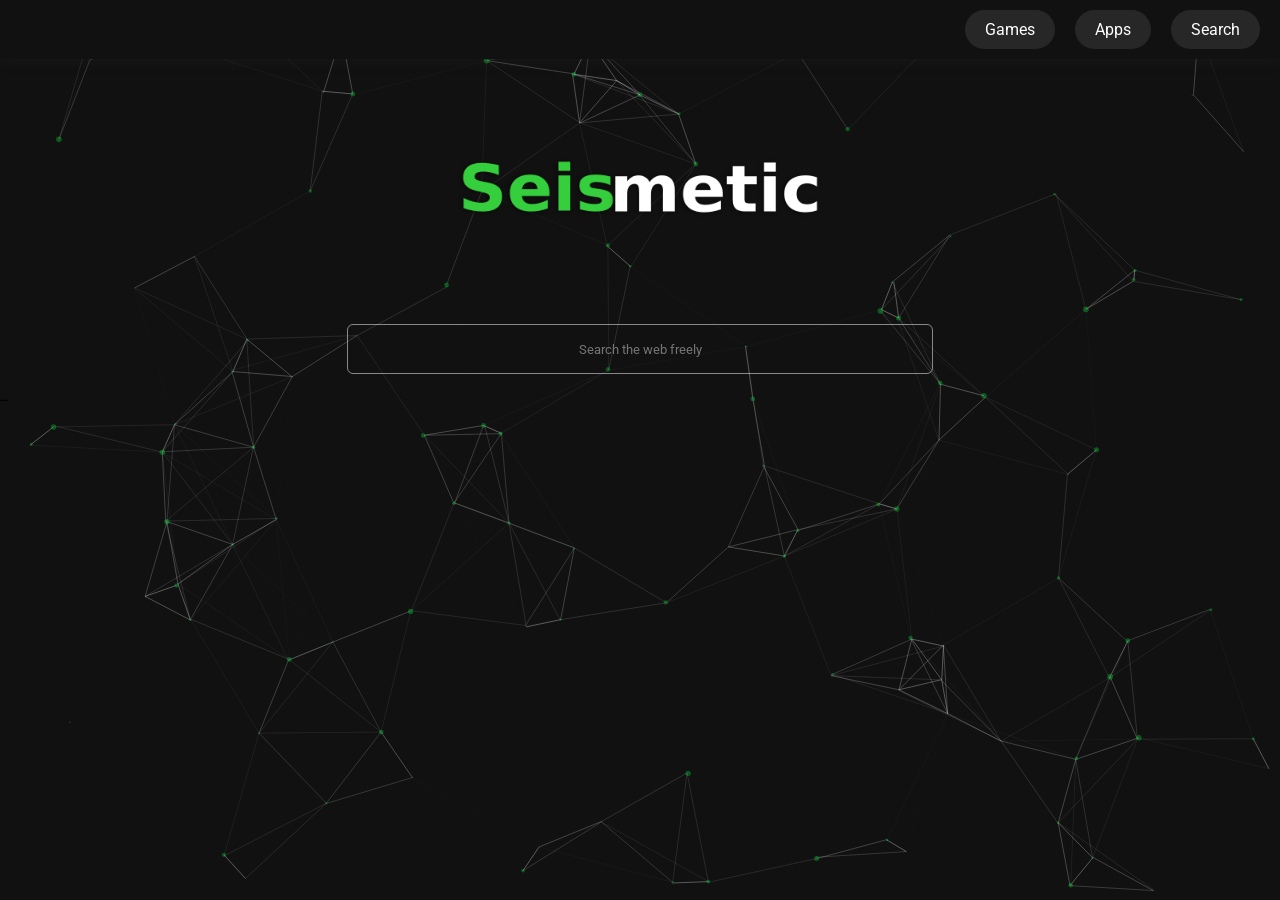
<file: static/public/index.html>
<!DOCTYPE html>
<html>
  <head>
    <meta charset="utf-8" />
    <title>Seismetic</title>
    <meta name="googlebot" content="noindex, nofollow, nosnippet" />
    <link rel="shortcut icon" content="favicon.ico" />
    <link rel="stylesheet" href="./css/theme.css" />
    <script src="uv/uv.bundle.js" defer></script>
    <script src="uv/uv.config.js" defer></script>
    <script src="register-sw.js" defer></script>
    <script src="search.js" defer></script>
    <script src="./JS/particles.js" defer></script>
    <script src="index.js" defer></script>
    <script src="./JS/quickload.js" defer></script>
  </head>

  <body>
    <nav>
      <ul>
        <li><a href="games.html">Games</a></li>
        <li><a href="apps.html">Apps</a></li>
        <li><a href="index.html">Search</a></li>
      </ul>
    </nav>
      <center><img id="seism" src="./img/seissmetic.png" alt="Seismetic" /></center>
    <form id="uv-form" class="flex-center">
      <input
        id="uv-search-engine"
        value="https://www.google.com/search?q=%s"
        type="hidden"
      />
      <input id="uv-address" type="text" placeholder="Search the web freely" />
    </form>
    <div class="desc left-margin">
      <p id="uv-error"></p>
      <pre id="uv-error-code"></pre>
    </div>
    <div id="particles-js"></div><span class="js-count-particles">--</span> <script src="./JS/min.js"></script> <!-- stats.js lib -->
  </body>
</html>
</file>
<file: static/public/css/theme.css>
@import url("https://fonts.googleapis.com/css2?family=Roboto:ital,wght@0,300;0,400;0,500;1,300;1,400&display=swap");

body {
  font-family: "Roboto", Arial, Helvetica, sans-serif;
  margin: 0;
  background: #111;
  display: flex;
  flex-direction: column;
  min-height: 100vh;
}

.fa-magnifying-glass {
  color: white;
}

.flex-center {
  display: flex;
  justify-content: center;
}

.header-center {
  align-items: center;
  flex-direction: column;
  margin-top: 10%;
}

.left-margin {
  margin: 0px 16px;
}

#uv-error {
  color: #ff6666 !important;
  white-space: pre-wrap;
}

#uv-error-code {
  font-size: 12px;
  color: #fff;
  font-family: "Courier New", Courier, monospace;
}

#uv-register-sw {
  color: white;
  background: #555555;
  cursor: pointer;
  outline: none;
  border: none;
  border-radius: 6px;
  padding: 16px 20px;
  line-height: 16px;
  display: none;
}

#uv-register-sw:active {
  background: #333333;
}

#uv-register-sw.show {
  display: block;
}

.logo-wrapper .text {
  font-size: 75px;
  color: #fff;
}

.logo-wrapper h1 {
  color: white;
}

footer {
  margin-top: auto;
  width: 93%;
  align-self: center;
  height: 80px;
  display: flex;
  justify-content: left;
  align-items: center;
}

footer a,
footer span {
  margin: 0 15px;
  text-decoration: none;
  color: #fff;
  font-size: 15px;
}

footer a {
  cursor: pointer;
}

footer a:hover {
  text-decoration: underline;
}

.desc p {
  width: 560px;
  color: rgba(253, 253, 253, 0.514);
}

#uv-address {
  background: none;
  font-family: inherit;
  padding: 0px 17px;
  height: 48px;
  border: 1px solid rgb(255, 255, 255, 0.5);
  color: var(--text-color);
  border-radius: 3px;
  outline: none;
  width: 550px;
  border-radius: 6px;
  margin-top: 5px;
  color: #fff;
  transition: border-radius 0.1s;
  text-align: center;
}

#uv-address:focus {
  color: rgb(255, 255, 255);
  border: 1px solid rgba(255, 255, 255, 0.514);
  border-radius: 50px;
}

.credit {
  border-radius: 10px;
  padding: 10px;
  display: block;
  border: #fff 1px solid;
  color: #fff;
  display: flex;
  flex-wrap: wrap;
  margin-bottom: 15px;
}

.credit label {
  margin-left: auto;
  margin-right: 15px;
}

.credit a,
.credit label {
  color: white;
  text-decoration: underline;
  text-align: right;
}

.credit pre {
  display: none;
  width: 100%;
}

.credit label::after {
  content: "show license";
  cursor: pointer;
}

.credit input:checked + label::after {
  content: "hide license";
}

.credit input:checked ~ pre {
  display: block;
}

#seism {
  height: 256px;
  width: 512px;
}

canvas{ 
  display: block; 
  vertical-align: bottom; 
} 

/* ---- particles.js container ---- */ 
#particles-js{ 
  z-index: -1;
  position:absolute; 
  width: 100%; 
  height: 100%; 
  background-repeat: no-repeat; 
  background-position: 50% 50%; 
} 

nav {
  background-color: rgba(88, 87, 87, 0.15);  
  backdrop-filter: blur(5px);
  box-shadow: 0 0 1rem 0 rgba(59, 59, 59, 0.2); 
  border-radius: 5px;
  position: relative;
  z-index: 1;
  background: inherit;
  overflow: hidden;
  padding: 10px 0;
}

#seismnav {
  height: 32px;
  width: 160px;
  position: fixed;
  left: 0;
}

ul {
  list-style: none;
  margin: 0;
  padding: 0;
  display: flex;
  justify-content: flex-end;
}

li {
  margin-right: 20px;
}

a {
  display: block;
  padding: 10px 20px;
  background-color: #272727;
  color: #fff;
  text-decoration: none;
  border-radius: 20px;
}

a:hover {
  background-color: #3d3d3d;
}

.center {
  text-align: center;
}

/* TABS */
.center {
  text-align: center;
}

.container {
  margin-top: 10px;
  background-color: #1a1a1a;
  width: 150px;
  height: 160px;
  border-radius: 5px;
  padding: 10px;
  display: inline-block;
  margin-right: 10px;
  color: white;
}

.image-container {
  width: 70px;
  height: 70px;
  margin: auto;
  border-radius: 25px;
  overflow: hidden;
}

.rounded-image {
  border-radius: 25px;
  width: 100%;
  height: 100%;
  height: auto;
}

.text-container {
  color: white;
  text-align: center;
  margin-top: 10px;
}

#tab-button {
  color: white;
  background-color: #22c522;
  border-radius: 20px;
  padding: 5px 10px;
  margin-top: 10px;
  cursor: pointer;
  border: none;
  outline: none;
}
#tab-button:hover {
  background-color: #a9a9a9;
}

#tab-p {
  margin: 0;
  font-size: 14px;
}
</file>
